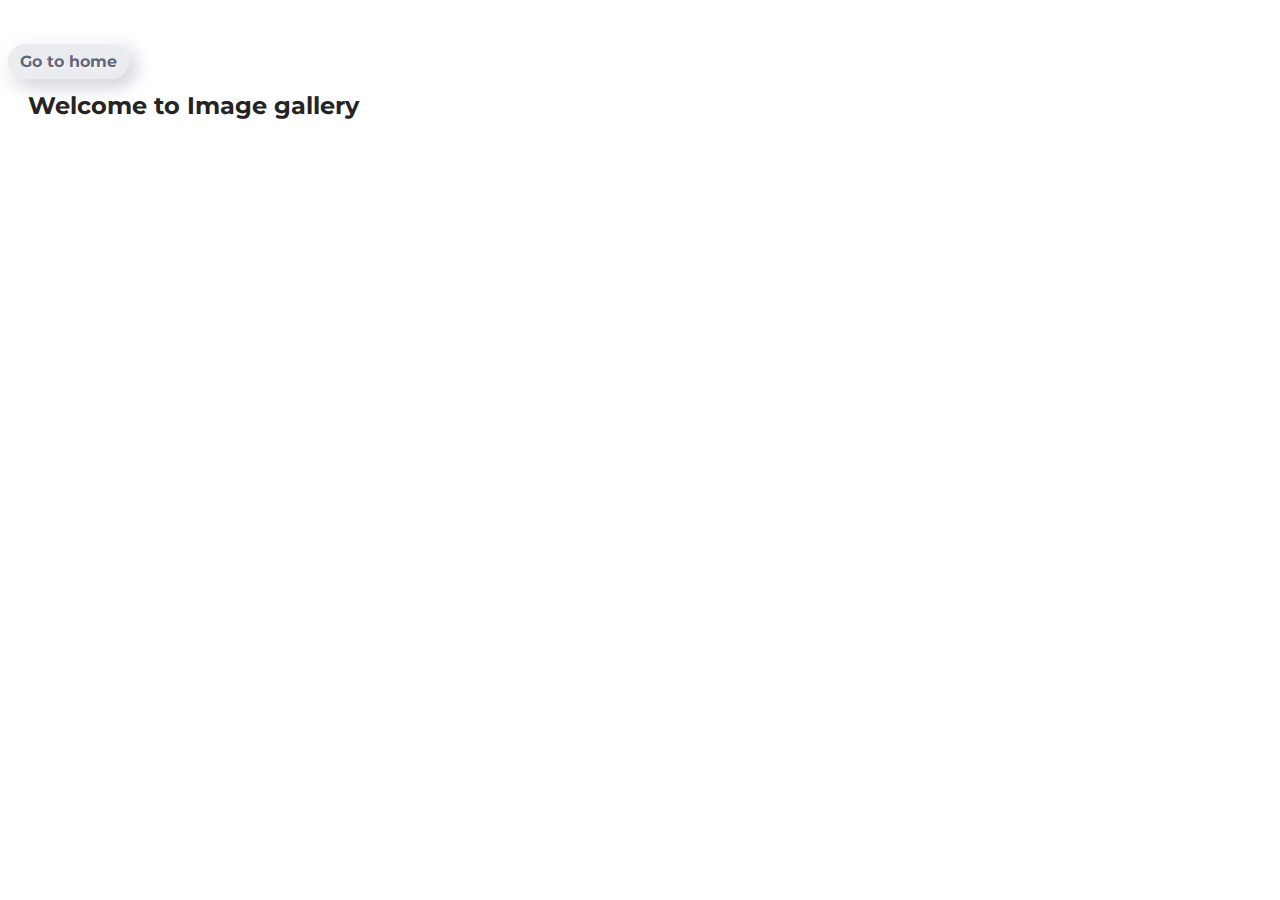
<file: src/1-gallery.html>
<!DOCTYPE html>
<html lang="en">
  <head>
    <meta charset="UTF-8" />
    <link rel="icon" type="image/svg+xml" href="/favicon.svg" />
    <meta name="viewport" content="width=device-width, initial-scale=1.0" />
    <link
      href="https://fonts.googleapis.com/css2?family=Montserrat:ital,wght@0,100..900;1,100..900&display=swap"
      rel="stylesheet"
    />
    <title>goit-js-hw-09</title>
    <link rel="stylesheet" href="./css/styles.css" />
  </head>
  <body>
    <section class="section-gallery section" id="gallery">
      <a href="./index.html" class="section-link">Go to home</a>
      <h2 class="section-title">Welcome to Image gallery</h2>
      <div class="gallery"></div>
    </section>
    <script type="module" src="./js/const.js"></script>
    <script type="module" src="./js/1-gallery.js"></script>
  </body>
</html>
</file>
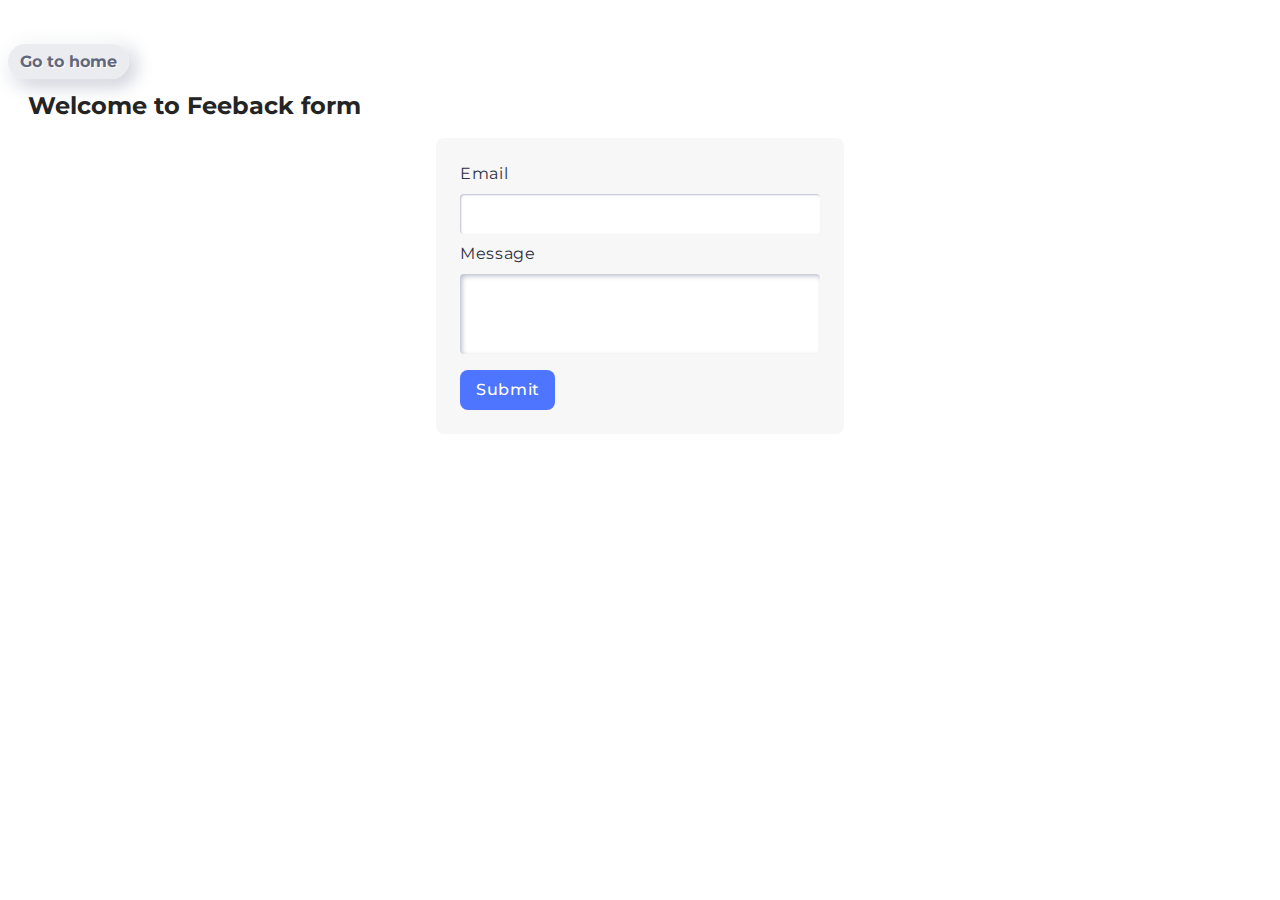
<file: src/2-form.html>
<!DOCTYPE html>
<html lang="en">
  <head>
    <meta charset="UTF-8" />
    <link rel="icon" type="image/svg+xml" href="/favicon.svg" />
    <meta name="viewport" content="width=device-width, initial-scale=1.0" />
    <link
      href="https://fonts.googleapis.com/css2?family=Montserrat:ital,wght@0,100..900;1,100..900&display=swap"
      rel="stylesheet"
    />
    <title>goit-js-hw-09</title>
    <link rel="stylesheet" href="./css/styles.css" />
  </head>
  <body>
    <section class="section" id="form">
      <a class="section-link" href="./index.html">Go to home</a>
      <h2 class="section-title">Welcome to Feeback form</h2>
      <form class="feedback-form" autocomplete="off">
        <label>
          Email
          <input type="email" name="email" autofocus />
        </label>
        <label>
          Message
          <textarea name="message" rows="8"></textarea>
        </label>
        <button type="submit">Submit</button>
      </form>
    </section>
    <script type="module" src="./js/2-form.js"></script>
  </body>
</html>
</file>
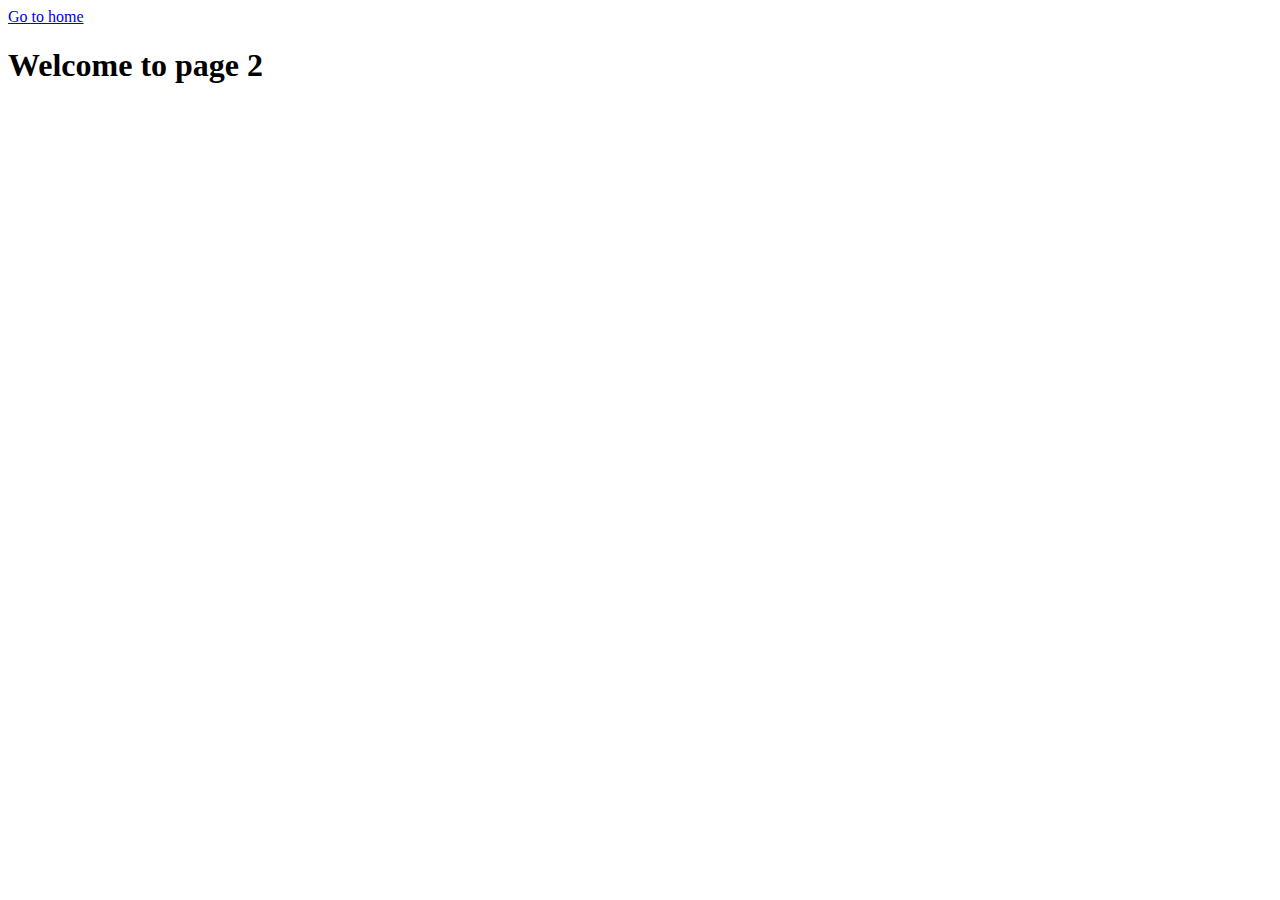
<file: src/page-2.html>
<!DOCTYPE html>
<html lang="en">
  <head>
    <meta charset="UTF-8" />
    <meta http-equiv="X-UA-Compatible" content="IE=edge" />
    <meta name="viewport" content="width=device-width, initial-scale=1.0" />
    <title>Page 2</title>
  </head>
  <body>
    <section>
      <a href="./index.html">Go to home</a>
      <h1>Welcome to page 2</h1>
    </section>
  </body>
</html>
</file>
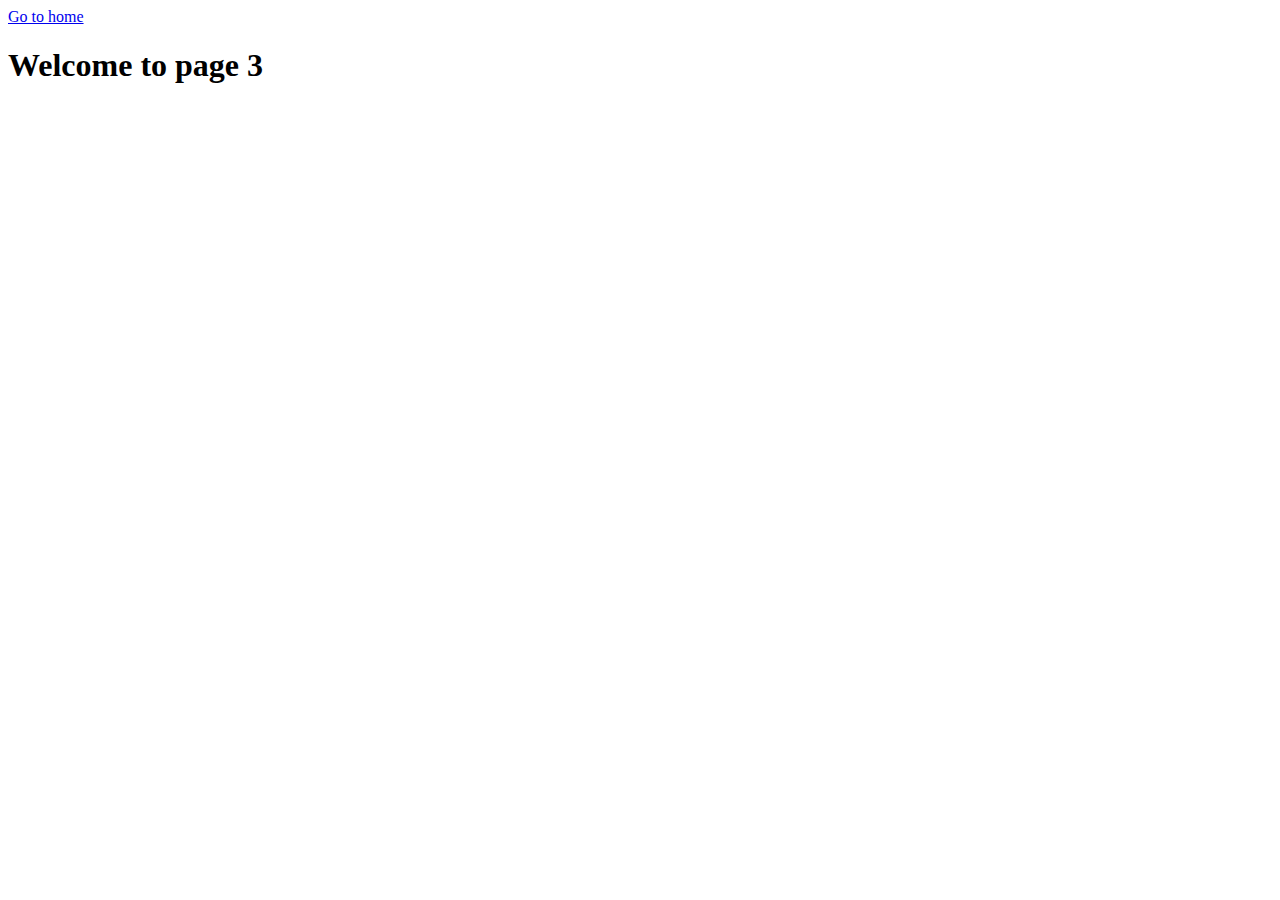
<file: src/page-3.html>
<!DOCTYPE html>
<html lang="en">
  <head>
    <meta charset="UTF-8" />
    <meta http-equiv="X-UA-Compatible" content="IE=edge" />
    <meta name="viewport" content="width=device-width, initial-scale=1.0" />
    <title>Page 3</title>
  </head>
  <body>
    <section>
      <a href="./index.html">Go to home</a>
      <h1>Welcome to page 3</h1>
    </section>
  </body>
</html>
</file>
<file: src/css/styles.css>
/**
  |============================
  | include css partials with
  | default @import url()
  |============================
*/
@import url('./reset.css');
@import url('./1-gallery.css');
@import url('./2-form.css');

:root {
  font-family: Inter, Avenir, Helvetica, Arial, sans-serif;
  font-size: 16px;
  line-height: 24px;
  font-weight: 400;

  color: #242424;
  background-color: rgba(255, 255, 255, 0.87);

  font-synthesis: none;
  text-rendering: optimizeLegibility;
  -webkit-font-smoothing: antialiased;
  -moz-osx-font-smoothing: grayscale;
  -webkit-text-size-adjust: 100%;
}

.header {
  position: fixed;
  top: 0;
  right: 0;
  left: 20px;
  font-family: 'Montserrat', sans-serif;
  z-index: 1;
  display: flex;
  align-items: center;
  gap: 40px;
}
.header-title {
  /* margin-left: 20px; */
}
.nav {
}
.nav-list {
  display: flex;
  justify-content: center;
  gap: 20px;
  font-size: 20px;
}
.nav-item {
}
.nav-link {
  font-weight: 500;
  letter-spacing: 0.02em;
  line-height: 1.5;
}
.section {
  margin-top: 50px;
  /* margin: 20px; */
}
.section-title {
  padding: 20px;
}
/* .section-link {
  padding: 20px;
  cursor: url('../../src/img/bxs_hand-down.png') 13 0, pointer;
  cursor: pointer;
} */
/* .section-link:hover {
  color: blue;
} */
/* .section-link::before {
  content: url(../../src/img/bxs_hand-down.png);
  position: relative;
  top: 15px;
  left: -10px;
  width: 5px;
  height: 5px;
} */
.section-link {
  /* 
  color: #61677c;
  font-weight: 600;
  font: inherit; */
  text-decoration: none;

  max-width: 150px;
  padding: 8px 12px;

  border: 0;
  outline: 0;
  border-radius: 100px;

  background-color: #ebecf0;
  text-shadow: 1px 1px 0 #fff;

  font-size: 16px;
  font: inherit;
  font-weight: bold;

  color: #61677c;
  box-shadow: -5px -5px 20px #fff, 5px 5px 20px #babecc;
  transition: all 0.25s ease-in-out;
  cursor: pointer;
}
.section-link:hover {
  box-shadow: -2px -2px 5px #fff, 2px 2px 5px #babecc;
}
.section-link:active {
  box-shadow: inset 1px 1px 2px #babecc, inset -1px -1px 2px #fff;
}
</file>
